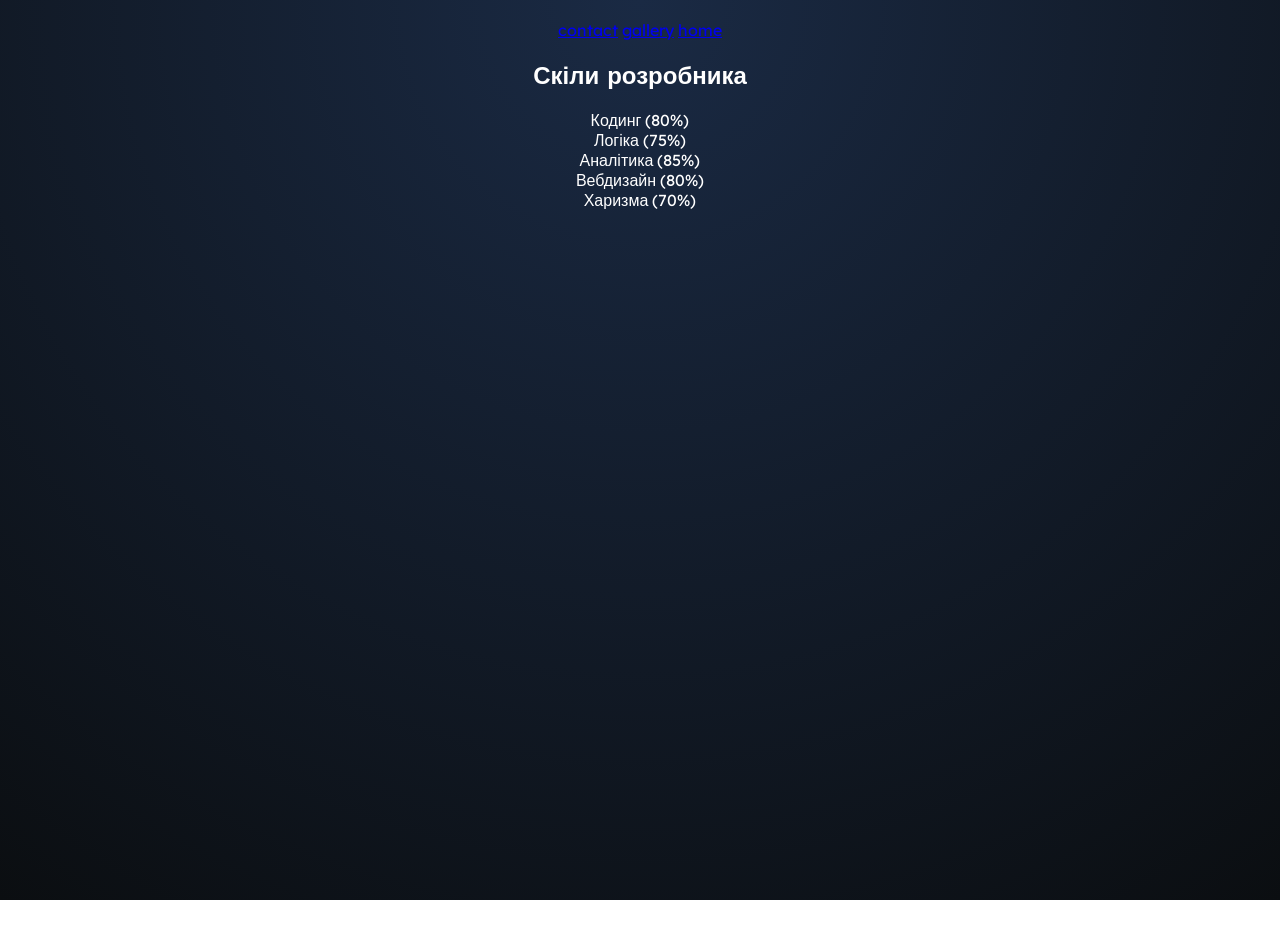
<file: Pages/about.html>
<!DOCTYPE html>
<html lang="uk">
<head>
    <meta charset="UTF-8">
    <title>Моє резюме</title>
    <link rel="stylesheet" href="../style.css">
</head>
<body>
    <header>
        <nav>
            <a href="../pages/contact.html">contact</a>
            <a href="../pages/gallery.html">gallery</a>
            <a href="../index.html">home</a>
        </nav>
    </header>

    <main>
        <div class="rpg-stats">
            <h2>Скіли розробника</h2>

            <div class="stat-row">
                <span>Кодинг (80%)</span>
                <div class="progress-bar">
                    <div class="fill coding"></div> 
                </div>
            </div>

            <div class="stat-row">
                <span>Логіка (75%)</span>
                <div class="progress-bar">
                    <div class="fill logic"></div>
                </div>
            </div>

            <div class="stat-row">
                <span>Аналітика (85%)</span>
                <div class="progress-bar">
                    <div class="fill analytics"></div> 
                </div>
            </div>

            <div class="stat-row">
                <span>Вебдизайн (80%)</span>
                <div class="progress-bar">
                    <div class="fill design"></div> 
                </div>
            </div>

            <div class="stat-row">
                <span>Харизма (70%)</span>
                <div class="progress-bar">
                    <div class="fill charisma"></div>
                </div>
            </div>
        </div>
    </main>

</body>
</html>
</file>
<file: style.css>
@import url('https://fonts.googleapis.com/css2?family=Lexend:wght@400;700&display=swap');

body {
    background: radial-gradient(circle at top, #1a2a44 0%, #0b0e11 100%);
    background-attachment: fixed;
    color: #ffffff; 
    font-family: 'Lexend', sans-serif;
    text-align: center;
    margin: 0;
    padding: 20px 20px;
    min-height: 100vh;
}

h1 {
    margin: 10px 0 5px 0;
    font-size: 42px;
    letter-spacing: 1px;
    font-weight: 700;
    text-transform: uppercase;
}

p {
    margin: 0 auto 30px auto;
    font-size: 16px;
    color: #848e9c;
}

.header-logo {
    position: absolute;
    top: 15px;
    left: 20px;
    display: flex;
    align-items: center;
    gap: 12px;
}

.header-logo img {
    width: 55px;
    height: auto;
}

.header-logo span {
    font-weight: bold;
    font-size: 20px;
    color: #ffffff;
    letter-spacing: 1.5px;
    text-transform: uppercase;
}

.stats-panel {
    display: flex;
    justify-content: flex-start;
    gap: 15px;
    margin: 20px 0 30px 2%;
    flex-wrap: wrap;
}

.stat-card {
    background-color: #161a1e;
    border: 1px solid #2b3139;
    border-radius: 12px;
    padding: 15px;
    width: 220px;
    height: 110px;
    display: flex;
    flex-direction: column;
    justify-content: space-between;
    transition: 0.2s;
}

.stat-card:hover {
    border-color: #4794ff;
}

.stat-header {
    color: #848e9c;
    font-size: 13px;
    font-weight: bold;
    display: flex;
    align-items: center;
    gap: 5px;
}

.stat-value {
    font-size: 18px;
    font-weight: bold;
    margin-top: 5px;
}

.stat-up {
    color: #0ecb81;
    font-size: 12px;
    margin-left: 5px;
}

.chart-container {
    width: 100%;
    height: 40px;
    margin-top: auto;
}

.fear-greed-container {
    text-align: center;
    position: relative;
    margin-top: 5px;
}

.fear-value {
    font-size: 20px;
    font-weight: bold;
}

.fear-label {
    font-size: 11px;
    color: #848e9c;
}

.alt-season-value {
    font-size: 22px;
    font-weight: bold;
}

.alt-season-value span {
    font-size: 14px;
    color: #848e9c;
}

.alt-season-bar {
    width: 100%;
    height: 6px;
    background: linear-gradient(to right, #f0b90b, #4794ff);
    border-radius: 10px;
    position: relative;
    margin-top: 10px;
}

.bar-dot {
    width: 10px;
    height: 10px;
    background: white;
    border-radius: 50%;
    position: absolute;
    top: -2px;
    left: 43%;
    box-shadow: 0 0 5px rgba(255,255,255,0.8);
}

.bar-labels {
    display: flex;
    justify-content: space-between;
    font-size: 10px;
    color: #848e9c;
    margin-top: 4px;
}

.crypto-container {
    display: flex;
    flex-direction: column;
    align-items: flex-start;
    gap: 8px;
    margin-top: 30px;
    padding-left: 2%;
}

.coin-row {
    background-color: #161a1e; 
    display: flex;
    align-items: center;
    justify-content: flex-start;
    gap: 15px;
    padding: 10px 20px;
    border-radius: 8px;
    width: 600px;
    border: 1px solid #2b3139;
    transition: 0.2s;
}

.coin-row:hover {
    border-color: #4794ff;
}

.coin-row a {
    text-decoration: none;
    display: flex;
    align-items: center;
}

.coin-icon {
    width: 24px;
    height: 24px;
}

.coin-name {
    text-align: left;
    min-width: 110px;
}

.coin-name strong {
    font-size: 15px;
    display: block;
}

.ticker {
    color: #848e9c;
    font-size: 11px;
}

.buy-btn {
    background-color: rgba(71, 148, 255, 0.1);
    border: 1px solid #4794ff;
    color: #4794ff;
    padding: 5px 12px;
    border-radius: 4px;
    font-size: 13px;
    cursor: pointer;
    transition: all 0.3s ease; 
}

.buy-btn:hover {
    background-color: #ffffff; 
    color: #161a1e;            
    border-color: #ffffff;    
    box-shadow: 0 0 10px rgba(255, 255, 255, 0.3); 
}

.price-val {
    font-size: 16px;
    font-weight: bold;
    margin-left: auto;
    padding-right: 15px;
    white-space: nowrap;
}

.percent-val {
    font-weight: bold;
    font-size: 14px;
    min-width: 70px;
    text-align: right;
}

.star {
    color: #848e9c;
    font-size: 16px;
    cursor: pointer;
}

.profile-img {
    border-radius: 50%;
    border: 4px solid #007bff;
    margin-top: 40px;
}

.main-layout {
    display: flex;
    justify-content: center;
    align-items: flex-start;
    gap: 20px;
    padding: 20px;
    max-width: 1400px;
    margin: 0 auto;
}

.crypto-container {
    flex: 0 0 550px; 
    margin-top: 0 !important;
}

.chart-section {
    flex: 1; 
    height: 410px;
    background: #131722;
    border-radius: 12px;
    overflow: hidden;
    border: 1px solid #2b3139;
}

/* ===== ІНФО-БЛОК З ВКЛАДКАМИ ===== */

.info-section {
    max-width: 1360px;
    margin: 40px auto 60px auto;
    padding: 0 20px;
    text-align: left;
}

.tabs-header {
    display: flex;
    gap: 4px;
    background: rgba(255, 255, 255, 0.05);
    border-radius: 10px;
    padding: 4px;
    width: fit-content;
    margin-bottom: 12px;
}

.tab-btn {
    background: none;
    border: none;
    color: #848e9c;
    font-family: 'Lexend', sans-serif;
    font-size: 13px;
    font-weight: 600;
    padding: 8px 18px;
    border-radius: 7px;
    cursor: pointer;
    transition: all 0.18s;
    white-space: nowrap;
}

.tab-btn:hover:not(.active) {
    color: #ffffff;
    background: rgba(255, 255, 255, 0.06);
}

.tab-btn.active {
    background: rgba(255, 255, 255, 0.12);
    color: #ffffff;
}

.panel-box {
    background: rgba(255, 255, 255, 0.04);
    border: 1px solid #2b3139;
    border-radius: 14px;
    padding: 24px;
}

.tab-panel {
    display: none;
}

.tab-panel.active {
    display: block;
}

.info-cards-row {
    display: grid;
    grid-template-columns: repeat(3, 1fr);
    gap: 16px;
}

.info-card {
    background: #161a1e;
    border: 1px solid #2b3139;
    border-radius: 12px;
    padding: 20px 22px;
    transition: border-color 0.2s;
}

.info-card:hover {
    border-color: #4794ff;
}

.info-card.danger:hover {
    border-color: #ff4d4d;
}

.info-card.tip:hover {
    border-color: #0ecb81;
}

.info-card-num {
    font-size: 30px;
    font-weight: 700;
    color: #2b3139;
    line-height: 1;
    margin-bottom: 10px;
}

.info-card-badge {
    font-size: 11px;
    font-weight: 700;
    letter-spacing: 1px;
    margin-bottom: 8px;
    color: #ff4d4d;
}

.info-card-badge.tip {
    color: #0ecb81;
}

.info-card-title {
    font-size: 15px;
    font-weight: 700;
    color: #ffffff;
    margin-bottom: 8px;
}

.info-card-text {
    font-size: 13px;
    color: #848e9c;
    line-height: 1.65;
}

.info-card-text strong {
    color: #ffffff;
}
</file>
